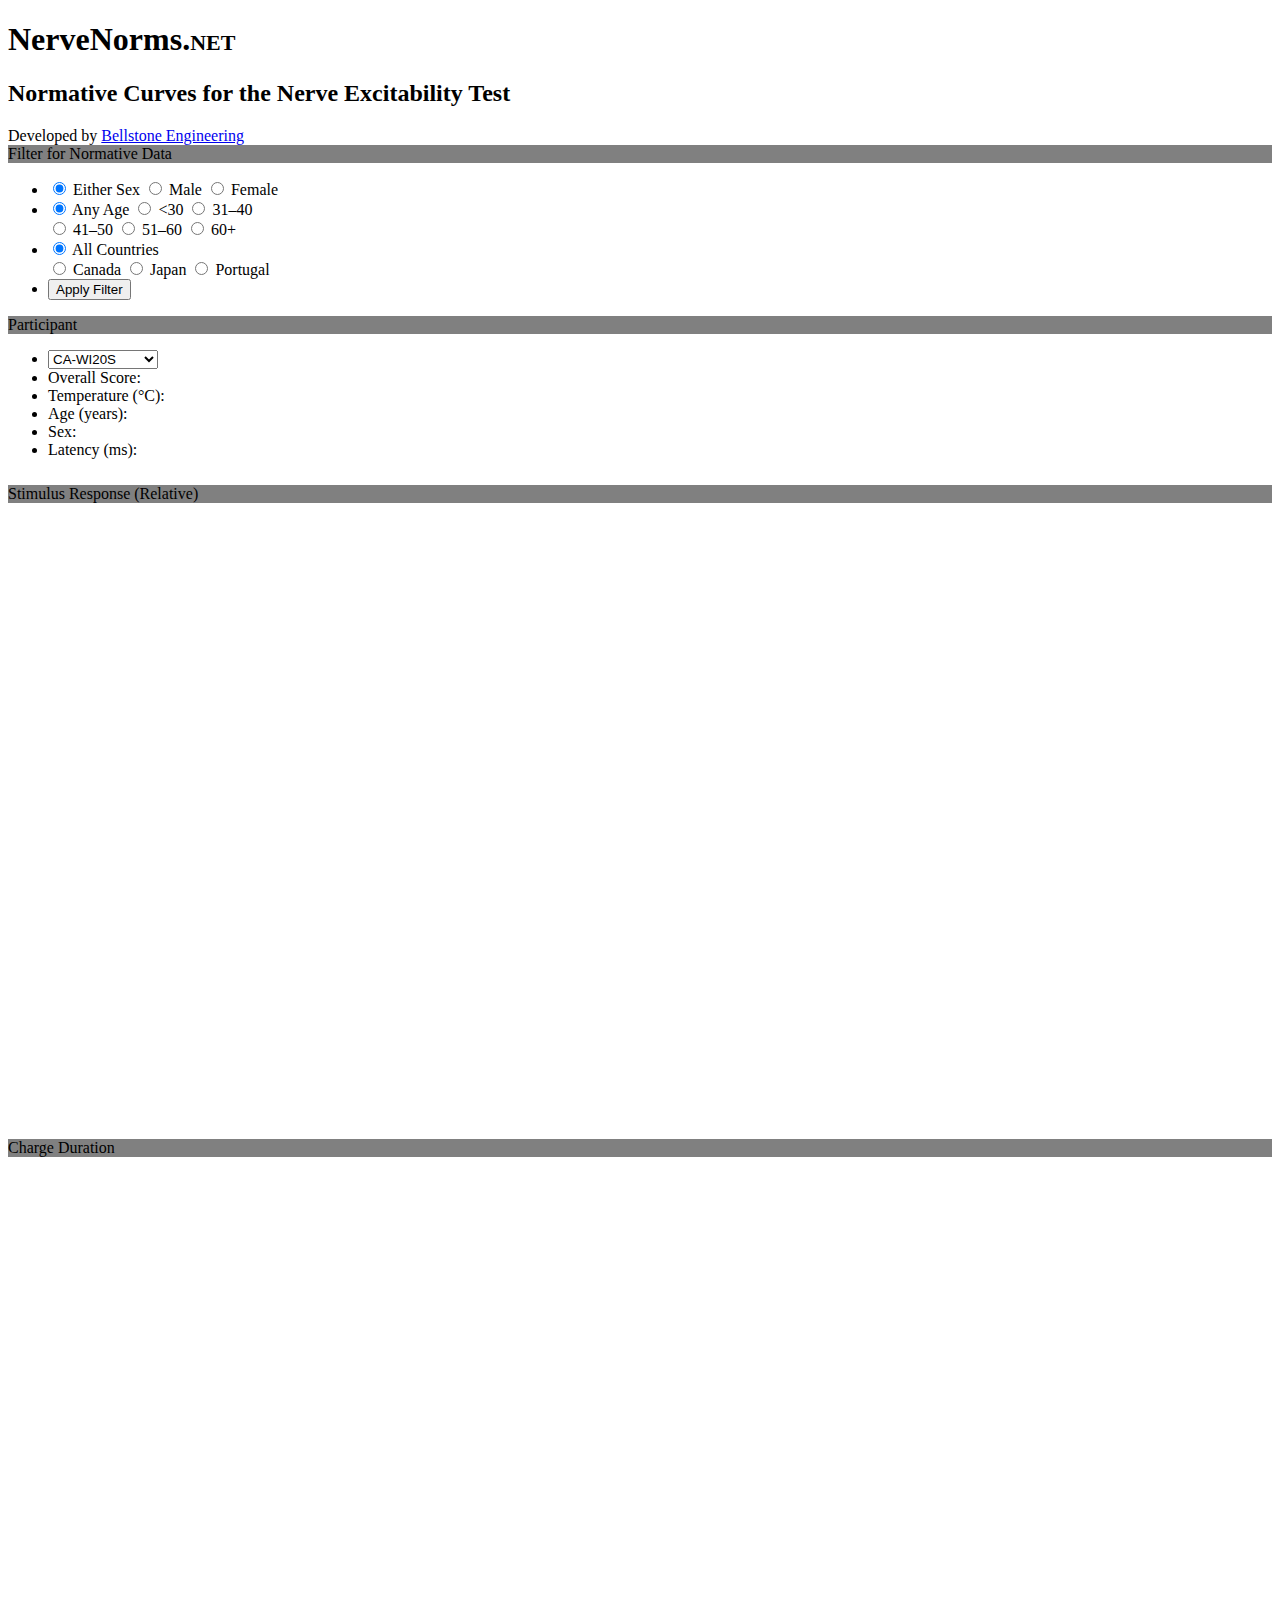
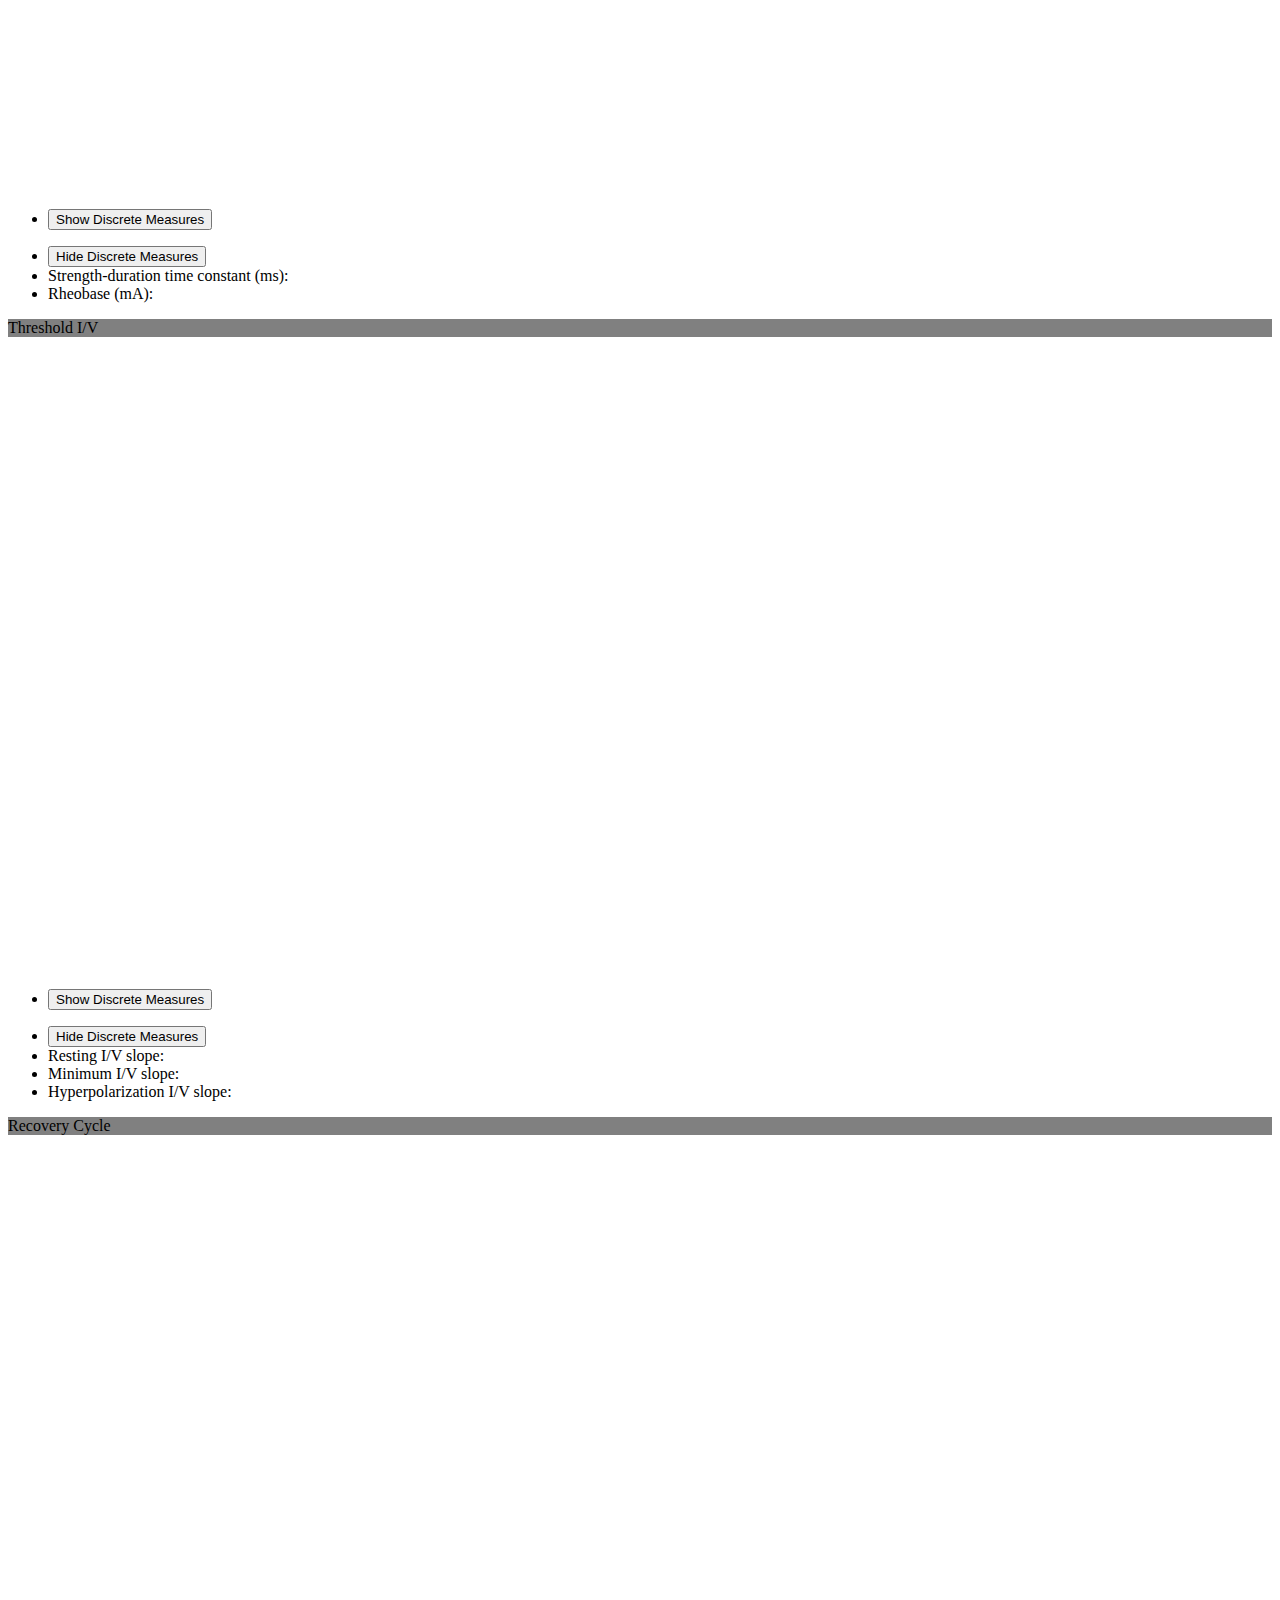
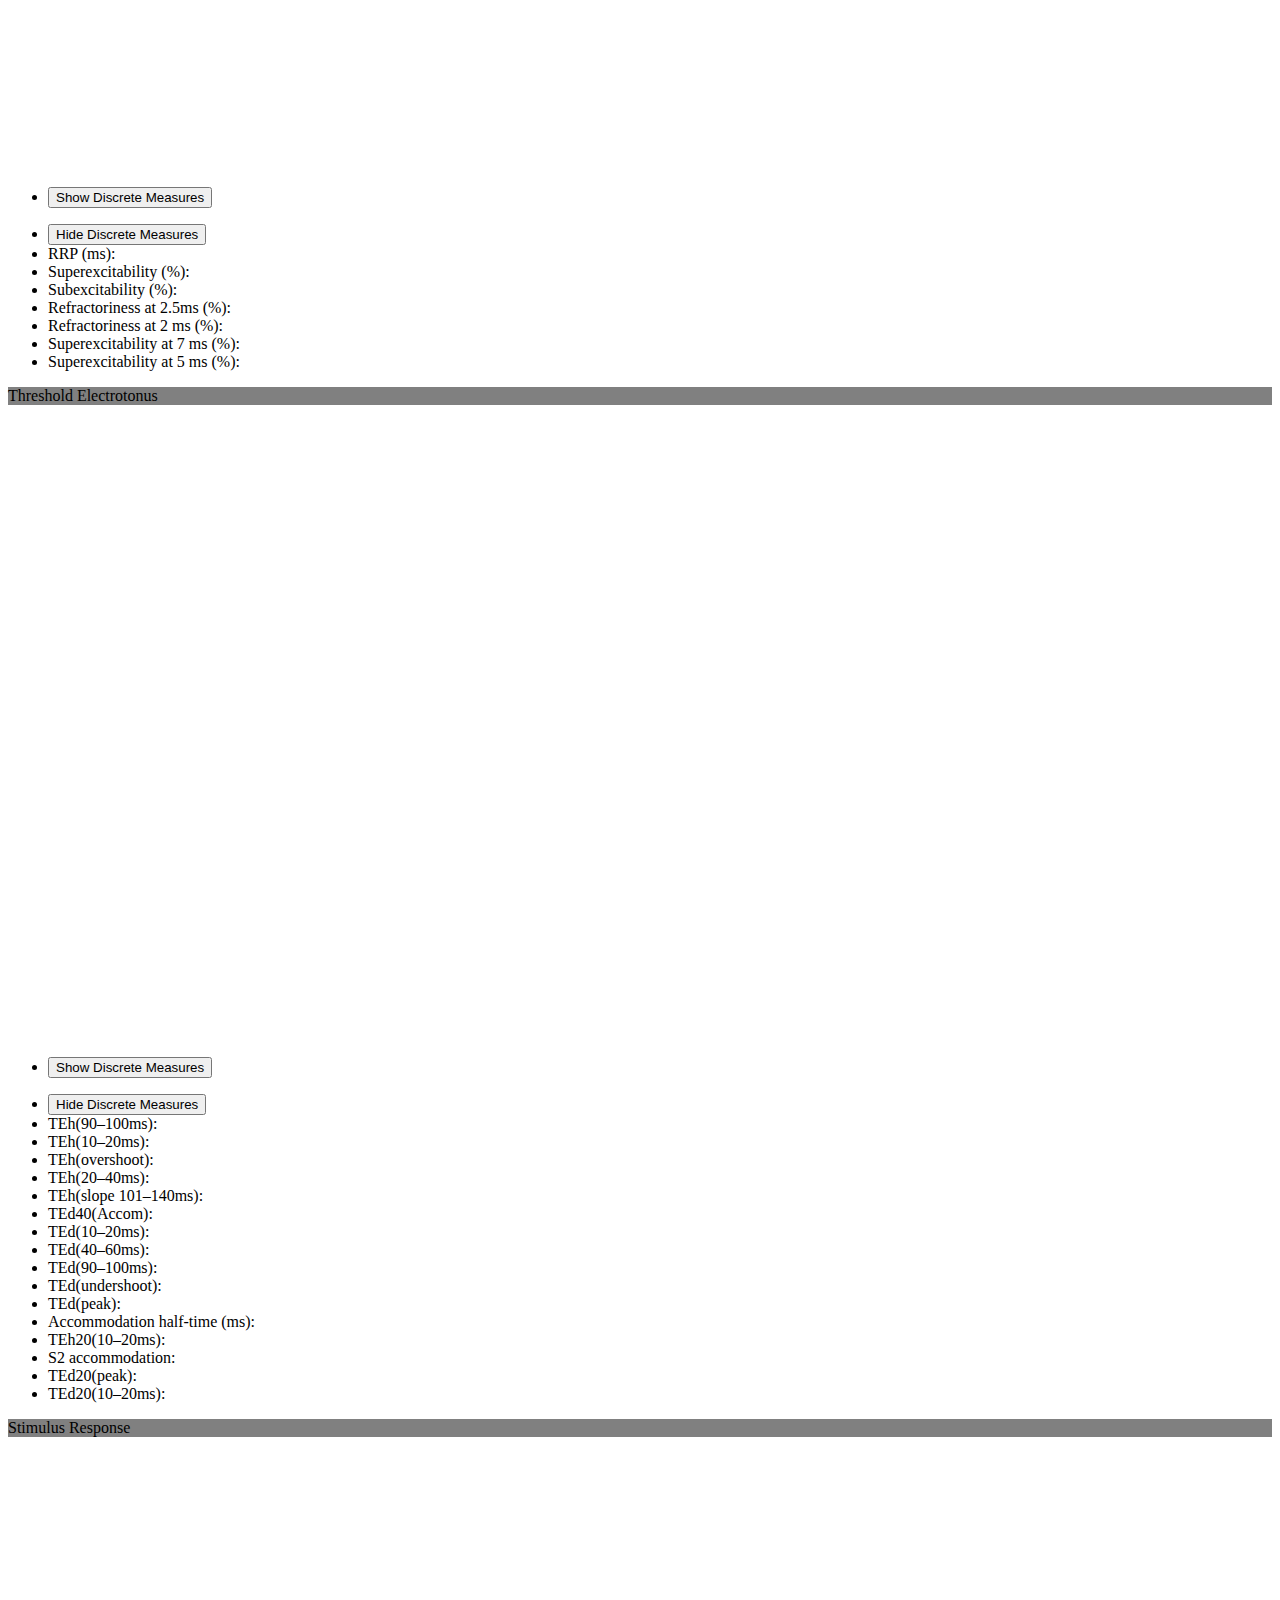
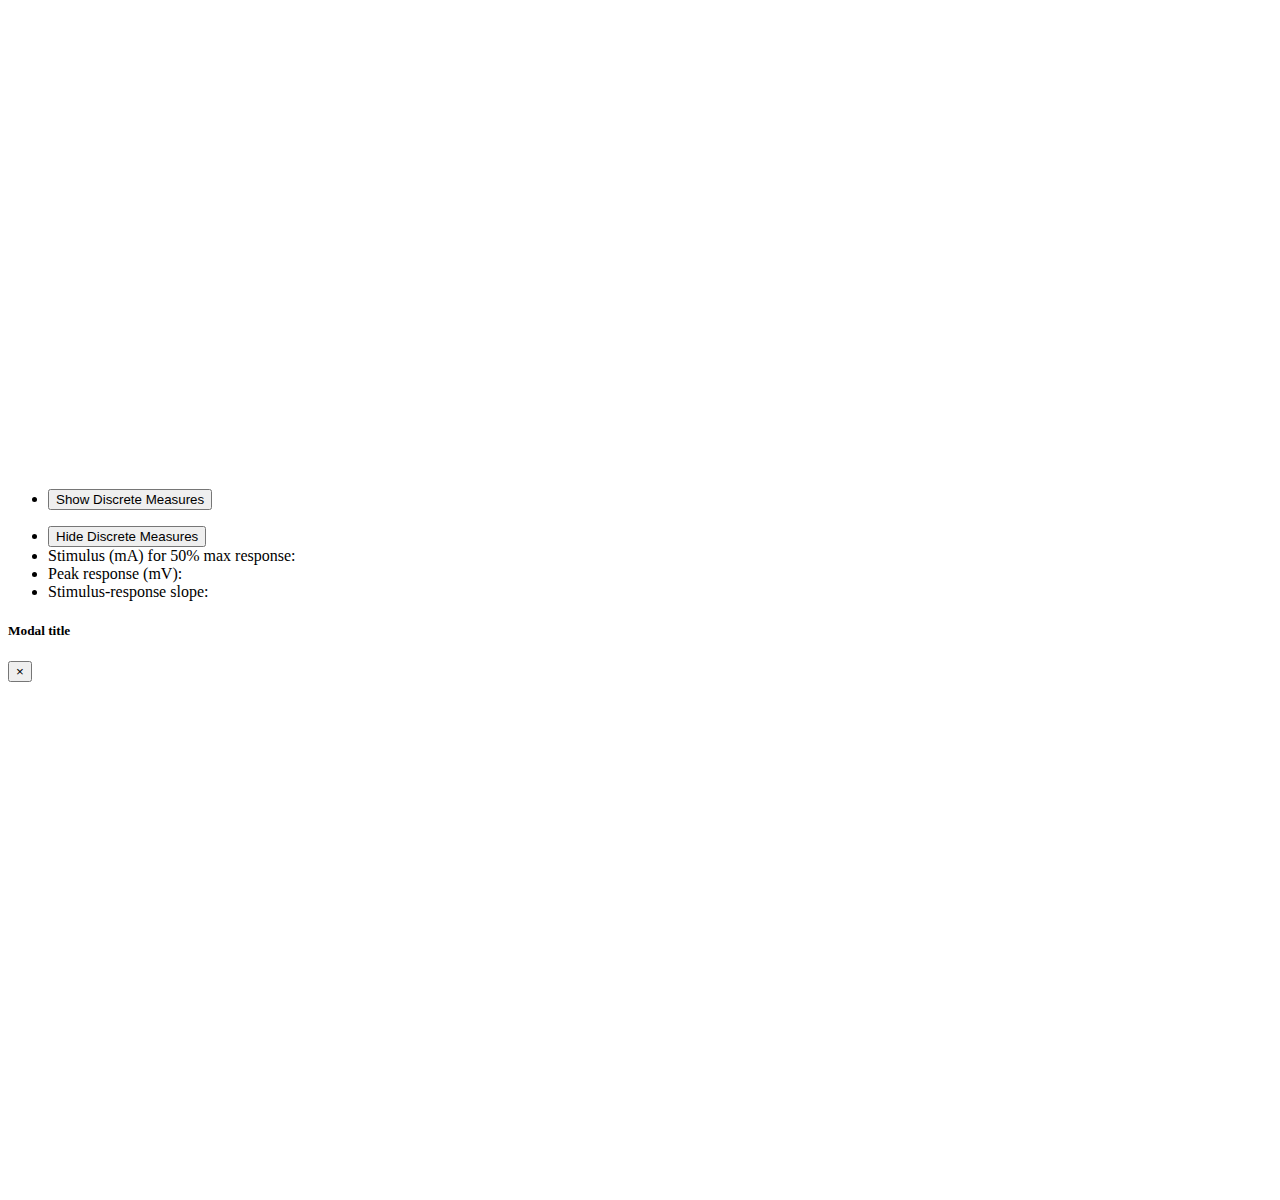
<file: res/templates/index.template.html>
<!DOCTYPE html>
<html>
  <head>
    <title>NerveNorms.NET</title>
    <meta name="viewport" content="width=device-width, initial-scale=1">

    <!-- D3 -->
    <script src="https://d3js.org/d3.v5.min.js"></script>

    <!-- Bootstrap -->
    <link rel="stylesheet" href="https://stackpath.bootstrapcdn.com/bootstrap/4.1.0/css/bootstrap.min.css" integrity="sha384-9gVQ4dYFwwWSjIDZnLEWnxCjeSWFphJiwGPXr1jddIhOegiu1FwO5qRGvFXOdJZ4" crossorigin="anonymous">
    <script src="https://code.jquery.com/jquery-3.3.1.slim.min.js" integrity="sha384-q8i/X+965DzO0rT7abK41JStQIAqVgRVzpbzo5smXKp4YfRvH+8abtTE1Pi6jizo" crossorigin="anonymous"></script>
    <script src="https://cdnjs.cloudflare.com/ajax/libs/popper.js/1.14.0/umd/popper.min.js" integrity="sha384-cs/chFZiN24E4KMATLdqdvsezGxaGsi4hLGOzlXwp5UZB1LY//20VyM2taTB4QvJ" crossorigin="anonymous"></script>
    <script src="https://stackpath.bootstrapcdn.com/bootstrap/4.1.0/js/bootstrap.min.js" integrity="sha384-uefMccjFJAIv6A+rW+L4AHf99KvxDjWSu1z9VI8SKNVmz4sk7buKt/6v9KI65qnm" crossorigin="anonymous"></script>

    <!-- Test Data -->
    <script src="data/participants.json"></script>

    <!-- Application Code -->
    <script src="js/ChartFactory.js"></script>
    <script src="js/Chart.js"></script>
    <script src="js/Filter.js"></script>
    <script src="js/Fetch.js"></script>
    <script src="js/RecoveryCycle.js"></script>
    <script src="js/ThresholdElectrotonus.js"></script>
    <script src="js/ChargeDuration.js"></script>
    <script src="js/ThresholdIV.js"></script>
    <script src="js/StimulusResponse.js"></script>
    <script src="js/StimulusRelative.js"></script>
    <script src="js/ExVars.js"></script>
    <script src="js/DataManager.js"></script>
    <script src="js/Participant.js"></script>

    <style type="text/css">
      .line {
        fill: none;
        stroke: steelblue;
        stroke-width: 2px;
      }
      .meanline {
        fill: none;
        stroke: darkgrey;
        stroke-width: 1px;
      }
      .confidenceinterval {
        fill: lightgrey;
      }
      .card-header {
        background-color: grey;
      }
    </style>

    <script>
      function toggle(id) {
        $(id + " .measures").toggleClass("d-none d-flex")
      }
    </script>
  </head>
  <body class="bg-light">
    <div class="alert alert-success">
      <h1>NerveNorms.<span style="font-variant:small-caps;">net</span></h1>
      <h2>Normative Curves for the Nerve Excitability Test</h2>
      <div>Developed by <a href="https://bellstone.ca">Bellstone Engineering</a></div>
    </div>
    <div class="row">
      <div class="col-lg-8 col-md-8"><div class="card border-dark">
        <div class="card-header bg-secondary font-weight-bold">Filter for Normative Data</div>
        <form class="card-body"><ul class="list-group list-group-flush d-flex measures">
          <li class="list-group-item">
            <div class="btn-group btn-group-toggle" data-toggle="buttons">
              <label class="btn btn-secondary active"> <input type="radio" name="sex-options" id="sex-option1" autocomplete="off" value="" checked> Either Sex </label>
              <label class="btn btn-secondary"> <input type="radio" name="sex-options" id="sex-option2" autocomplete="off" value="male"> Male </label>
              <label class="btn btn-secondary"> <input type="radio" name="sex-options" id="sex-option3" autocomplete="off" value="female"> Female </label>
            </div>
          </li>
          <li class="list-group-item">
            <div class="btn-group-lg btn-group-toggle-lg" data-toggle="buttons">
              <div class="btn-group btn-group-toggle">
              <label class="btn btn-secondary active"> <input type="radio" name="age-options" id="age-option1" autocomplete="off" value="any" checked> Any Age </label>
              <label class="btn btn-secondary"> <input type="radio" name="age-options" id="age-option2" autocomplete="off" value="-30"> &lt;30 </label>
              <label class="btn btn-secondary"> <input type="radio" name="age-options" id="age-option3" autocomplete="off" value="31-40"> 31&ndash;40 </label>
              </div><div class="btn-group btn-group-toggle">
              <label class="btn btn-secondary"> <input type="radio" name="age-options" id="age-option4" autocomplete="off" value="41-50"> 41&ndash;50 </label>
              <label class="btn btn-secondary"> <input type="radio" name="age-options" id="age-option5" autocomplete="off" value="51-60"> 51&ndash;60 </label>
              <label class="btn btn-secondary"> <input type="radio" name="age-options" id="age-option6" autocomplete="off" value="61-"> 60+ </label>
              </div>
            </div>
          </li>
          <li class="list-group-item">
            <div class="btn-group-lg btn-group-toggle-lg" data-toggle="buttons">
              <div class="btn-group btn-group-toggle">
              <label class="btn btn-secondary active"> <input type="radio" name="country-options" id="country-option1" autocomplete="off" value="" checked> All Countries </label>
              </div><div class="btn-group btn-group-toggle">
              <label class="btn btn-secondary"> <input type="radio" name="country-options" id="country-option2" autocomplete="off" value="CA"> Canada </label>
              <label class="btn btn-secondary"> <input type="radio" name="country-options" id="country-option2" autocomplete="off" value="JP"> Japan </label>
              <label class="btn btn-secondary"> <input type="radio" name="country-options" id="country-option3" autocomplete="off" value="PO"> Portugal </label>
              </div>
            </div>
          </li>
          <li class="list-group-item">
            <button id="apply-filter" type="submit" class="btn btn-secondary active">Apply Filter</button>
          </li>
        </ul></form>
      </div></div>

      <div class="col-lg-4 col-md-4"><div id="participantInfo" class="card border-dark">
        <div class="card-header font-weight-bold participant-header">Participant</div>
        <ul class="list-group list-group-flush d-flex measures">
          <li class="list-group-item"><select id="select-participant-dropdown" class="btn btn-secondary"></select></li>
          <li id="overall-score" class="qtrac-excite list-group-item was-not-imp"><span class="excite-name">Overall Score</span>: <span class="excite-value"></span></li>
          <li id="qtrac-excite-9" class="qtrac-excite list-group-item was-not-imp"><span class="excite-name">Temperature (&deg;C)</span>: <span class="excite-value"></span></li>
          <li id="qtrac-excite-17" class="qtrac-excite list-group-item was-not-imp"><span class="excite-name">Age (years)</span>: <span class="excite-value"></span></li>
          <li id="qtrac-excite-18" class="qtrac-excite list-group-item was-not-imp"><span class="excite-name">Sex</span>: <span class="excite-value"></span></li>
          <li id="qtrac-excite-19" class="qtrac-excite list-group-item was-not-imp"><span class="excite-name">Latency (ms)</span>: <span class="excite-value"></span></li>
        </ul>
      </div></div>

    </div>
    <div style="height: 10px;"> </div>
    <div class="row">

      <div class="col-md-6 col-lg-4"><div id="stimulusResponseRelative" class="card border-dark">
        <div class="card-header font-weight-bold SRel-header">Stimulus Response (Relative)</div>
        <div class="card-body"><svg style="background-color: white; width: 100%" viewbox="30 -30 600 300" onclick="chartFactory.drawModal('stimulusResponseRelative')"></svg></div>
      </div></div>

      <div class="col-md-6 col-lg-4"><div id="chargeDuration" class="card border-dark">
        <div class="card-header font-weight-bold CD-header">Charge Duration</div>
        <div class="card-body"><svg style="background-color: white; width: 100%" viewbox="30 -30 600 300" onclick="chartFactory.drawModal('chargeDuration')"></svg></div>
        <ul class="list-group list-group-flush d-flex measures">
          <li class="list-group-item bg-light">
            <button onclick="toggle('#chargeDuration')" class="btn float-left">Show Discrete Measures</button>
          </li>
        </ul>
        <ul class="list-group list-group-flush d-none measures">
          <li class="list-group-item bg-light">
            <button onclick="toggle('#chargeDuration')" class="btn float-left">Hide Discrete Measures</button>
          </li>
          <li id="qtrac-excite-3" class="qtrac-excite list-group-item was-not-imp display-bar"><span class="excite-name">Strength-duration time constant (ms)</span>: <span class="excite-value"></span></li>
          <li id="qtrac-excite-4" class="qtrac-excite list-group-item was-not-imp display-bar"><span class="excite-name">Rheobase (mA)</span>: <span class="excite-value"></span></li>
        </ul>
      </div></div>

      <div class="col-md-6 col-lg-4"><div id="thresholdIV" class="card border-dark">
        <div class="card-header font-weight-bold IV-header">Threshold I/V</div>
        <div class="card-body"><svg style="background-color: white; width: 100%" viewbox="30 -30 600 300" onclick="chartFactory.drawModal('thresholdIV')"></svg></div>
        <ul class="list-group list-group-flush d-flex measures">
          <li class="list-group-item bg-light">
            <button onclick="toggle('#thresholdIV')" class="btn float-left">Show Discrete Measures</button>
          </li>
        </ul>
        <ul class="list-group list-group-flush d-none measures">
          <li class="list-group-item bg-light">
            <button onclick="toggle('#thresholdIV')" class="btn float-left">Hide Discrete Measures</button>
          </li>
          <li id="qtrac-excite-7" class="qtrac-excite list-group-item was-not-imp display-bar"><span class="excite-name">Resting I/V slope</span>: <span class="excite-value"></span></li>
          <li id="qtrac-excite-8" class="qtrac-excite list-group-item was-not-imp display-bar"><span class="excite-name">Minimum I/V slope</span>: <span class="excite-value"></span></li>
          <li id="qtrac-excite-28" class="qtrac-excite list-group-item was-not-imp display-bar"><span class="excite-name">Hyperpolarization I/V slope</span>: <span class="excite-value"></span></li>
        </ul>
      </div></div>

      <div class="col-md-6 col-lg-4"><div id="recoveryCycle" class="card border-dark">
        <div class="card-header font-weight-bold RC-header">Recovery Cycle</div>
        <div class="card-body"><svg style="background-color: white; width: 100%" viewbox="30 -30 600 300" onclick="chartFactory.drawModal('recoveryCycle')"></svg></div>
        <ul class="list-group list-group-flush d-flex measures">
          <li class="list-group-item bg-light">
            <button onclick="toggle('#recoveryCycle')" class="btn float-left">Show Discrete Measures</button>
          </li>
        </ul>
        <ul class="list-group list-group-flush d-none measures">
          <li class="list-group-item bg-light">
            <button onclick="toggle('#recoveryCycle')" class="btn float-left">Hide Discrete Measures</button>
          </li>
          <li id="qtrac-excite-10" class="qtrac-excite list-group-item was-not-imp display-bar"><span class="excite-name">RRP (ms)</span>: <span class="excite-value"></span></li>
          <li id="qtrac-excite-13" class="qtrac-excite list-group-item was-not-imp display-bar"><span class="excite-name">Superexcitability (%)</span>: <span class="excite-value"></span></li>
          <li id="qtrac-excite-14" class="qtrac-excite list-group-item was-not-imp display-bar"><span class="excite-name">Subexcitability (%)</span>: <span class="excite-value"></span></li>
          <li id="qtrac-excite-29" class="qtrac-excite list-group-item was-not-imp display-bar"><span class="excite-name">Refractoriness at 2.5ms (%)</span>: <span class="excite-value"></span></li>
          <li id="qtrac-excite-32" class="qtrac-excite list-group-item was-not-imp display-bar"><span class="excite-name">Refractoriness at 2 ms (%)</span>: <span class="excite-value"></span></li>
          <li id="qtrac-excite-33" class="qtrac-excite list-group-item was-not-imp display-bar"><span class="excite-name">Superexcitability at 7 ms (%)</span>: <span class="excite-value"></span></li>
          <li id="qtrac-excite-34" class="qtrac-excite list-group-item was-not-imp display-bar"><span class="excite-name">Superexcitability at 5 ms (%)</span>: <span class="excite-value"></span></li>
        </ul>
      </div></div>

      <div class="col-md-6 col-lg-4"><div id="thresholdElectrotonus" class="card border-dark">
        <div class="card-header font-weight-bold TE-header">Threshold Electrotonus</div>
        <div class="card-body"><svg style="background-color: white; width: 100%" viewbox="30 -30 600 300" onclick="chartFactory.drawModal('thresholdElectrotonus')"></svg></div>
        <ul class="list-group list-group-flush d-flex measures">
          <li class="list-group-item bg-light">
            <button onclick="toggle('#thresholdElectrotonus')" class="btn float-left">Show Discrete Measures</button>
          </li>
        </ul>
        <ul class="list-group list-group-flush d-none measures">
          <li class="list-group-item bg-light">
            <button onclick="toggle('#thresholdElectrotonus')" class="btn float-left">Hide Discrete Measures</button>
          </li>
          <li id="qtrac-excite-11" class="qtrac-excite list-group-item was-not-imp display-bar"><span class="excite-name">TEh(90&ndash;100ms)</span>: <span class="excite-value"></span></li>
          <li id="qtrac-excite-22" class="qtrac-excite list-group-item was-not-imp display-bar"><span class="excite-name">TEh(10&ndash;20ms)</span>: <span class="excite-value"></span></li>
          <li id="qtrac-excite-24" class="qtrac-excite list-group-item was-not-imp display-bar"><span class="excite-name">TEh(overshoot)</span>: <span class="excite-value"></span></li>
          <li id="qtrac-excite-30" class="qtrac-excite list-group-item was-not-imp display-bar"><span class="excite-name">TEh(20&ndash;40ms)</span>: <span class="excite-value"></span></li>
          <li id="qtrac-excite-31" class="qtrac-excite list-group-item was-not-imp display-bar"><span class="excite-name">TEh(slope 101&ndash;140ms)</span>: <span class="excite-value"></span></li>
          <li id="qtrac-excite-1001" class="qtrac-excite list-group-item was-not-imp display-bar"><span class="excite-name">TEd40(Accom)</span>: <span class="excite-value"></span></li>
          <li id="qtrac-excite-12" class="qtrac-excite list-group-item was-not-imp display-bar"><span class="excite-name">TEd(10&ndash;20ms)</span>: <span class="excite-value"></span></li>
          <li id="qtrac-excite-20" class="qtrac-excite list-group-item was-not-imp display-bar"><span class="excite-name">TEd(40&ndash;60ms)</span>: <span class="excite-value"></span></li>
          <li id="qtrac-excite-21" class="qtrac-excite list-group-item was-not-imp display-bar"><span class="excite-name">TEd(90&ndash;100ms)</span>: <span class="excite-value"></span></li>
          <li id="qtrac-excite-23" class="qtrac-excite list-group-item was-not-imp display-bar"><span class="excite-name">TEd(undershoot)</span>: <span class="excite-value"></span></li>
          <li id="qtrac-excite-25" class="qtrac-excite list-group-item was-not-imp display-bar"><span class="excite-name">TEd(peak)</span>: <span class="excite-value"></span></li>
          <li id="qtrac-excite-27" class="qtrac-excite list-group-item was-not-imp display-bar"><span class="excite-name">Accommodation half-time (ms)</span>: <span class="excite-value"></span></li>
          <li id="qtrac-excite-1003" class="qtrac-excite list-group-item was-not-imp display-bar"><span class="excite-name">TEh20(10&ndash;20ms)</span>: <span class="excite-value"></span></li>
          <li id="qtrac-excite-26" class="qtrac-excite list-group-item was-not-imp display-bar"><span class="excite-name">S2 accommodation</span>: <span class="excite-value"></span></li>
          <li id="qtrac-excite-35" class="qtrac-excite list-group-item was-not-imp display-bar"><span class="excite-name">TEd20(peak)</span>: <span class="excite-value"></span></li>
          <li id="qtrac-excite-1002" class="qtrac-excite list-group-item was-not-imp display-bar"><span class="excite-name">TEd20(10&ndash;20ms)</span>: <span class="excite-value"></span></li>
        </ul>
      </div></div>

      <div class="col-md-6 col-lg-4"><div id="stimulusResponse" class="card border-dark">
        <div class="card-header font-weight-bold SR-header">Stimulus Response</div>
        <div class="card-body"><svg style="background-color: white; width: 100%" viewbox="30 -30 600 300" onclick="chartFactory.drawModal('stimulusResponse')"></svg></div>
        <ul class="list-group list-group-flush d-flex measures">
          <li class="list-group-item bg-light">
            <button onclick="toggle('#stimulusResponse')" class="btn float-left">Show Discrete Measures</button>
          </li>
        </ul>
        <ul class="list-group list-group-flush d-none measures">
          <li class="list-group-item bg-light">
            <button onclick="toggle('#stimulusResponse')" class="btn float-left">Hide Discrete Measures</button>
          </li>
          <li id="qtrac-excite-1" class="qtrac-excite list-group-item was-not-imp display-bar"><span class="excite-name">Stimulus (mA) for 50% max response</span>: <span class="excite-value"></span></li>
          <li id="qtrac-excite-6" class="qtrac-excite list-group-item was-not-imp display-bar"><span class="excite-name">Peak response (mV)</span>: <span class="excite-value"></span></li>
          <li id="qtrac-excite-5" class="qtrac-excite list-group-item was-not-imp display-bar"><span class="excite-name">Stimulus-response slope</span>: <span class="excite-value"></span></li>
        </ul>
      </div></div>

    </div>


    <div id="modal" class="modal" tabindex="-1" role="dialog">
      <div class="modal-dialog modal-lg" role="document" style="max-width: 80%">
        <div class="modal-content">
          <div class="modal-header">
            <h5 id="modal-title" class="modal-title" >Modal title</h5>
            <button type="button" class="close" data-dismiss="modal" aria-label="Close">
              <span aria-hidden="true">&times;</span>
            </button>
          </div>
          <div class="modal-body">
            <svg style="background-color: white; width: 100%" viewbox="30 -30 600 300"></svg>
          </div>
        </div>
      </div>
    </div>


    <script>
      const chartFactory = new ChartFactory(participants)
    </script>
  </body>
</html>
</file>
